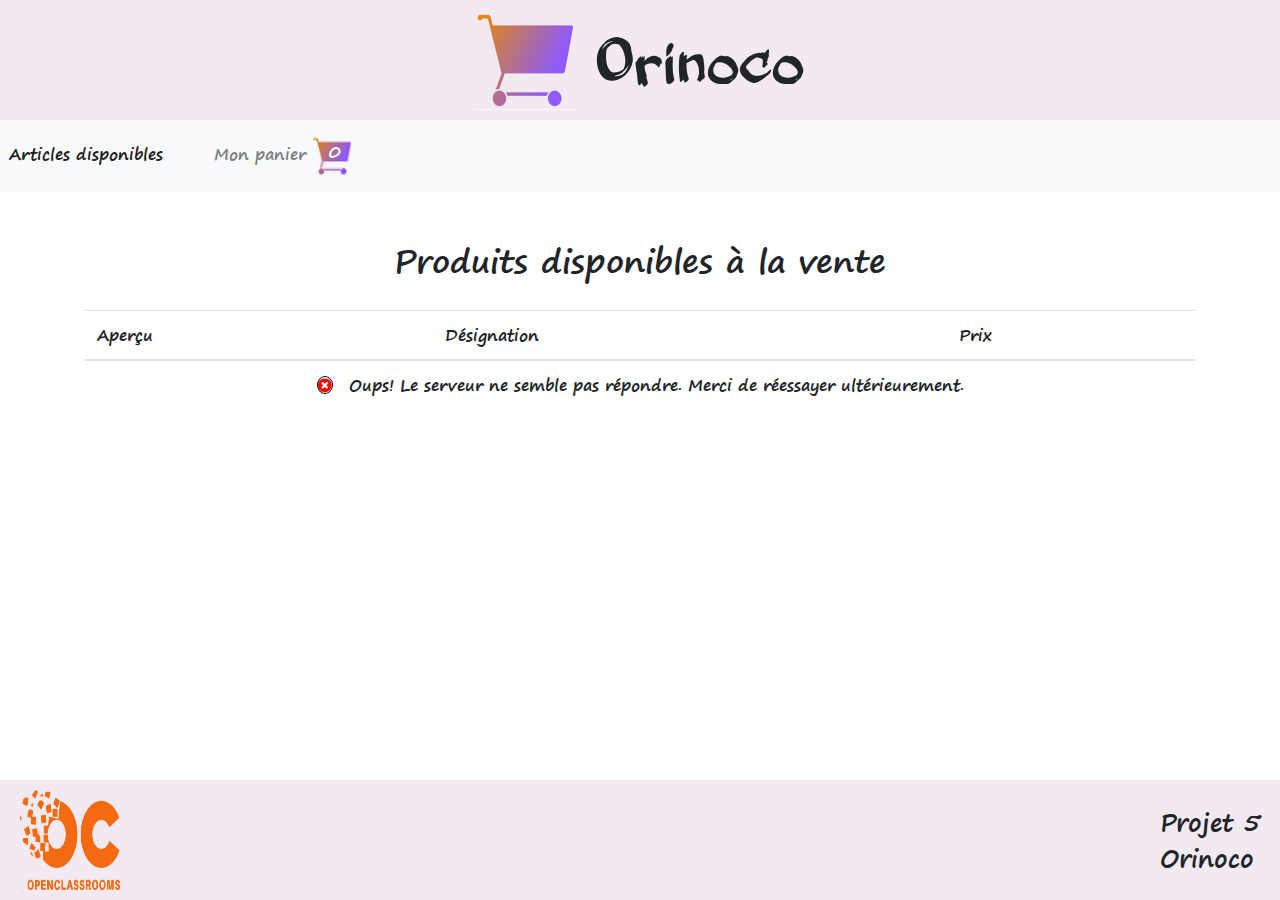
<file: index.html>
<!doctype html>
<html lang="fr">
    <head>
        <meta charset="utf-8">
        <meta name="keywords" content="vente en ligne, orinoco, caméra, acheter une caméra, e-commerce, vente de caméra, caméra vintage">
        <meta name="description" content="Orinoco est un site e-commerce proposant la vente de produits par thématique. Besoin d'un produit rapidemment ? Orinoco est là pour vous !">
        <meta name="viewport" content="width=device-width, initial-scale=1.0">
        
        <link rel="stylesheet" type="text/css" href="styles/styles.css">
        <link rel="stylesheet" type="text/css" href="https://stackpath.bootstrapcdn.com/bootstrap/4.4.1/css/bootstrap.min.css">
        <link rel="stylesheet" type="text/css" href="https://stackpath.bootstrapcdn.com/font-awesome/4.7.0/css/font-awesome.min.css">

        <script src="https://code.jquery.com/jquery-3.4.1.slim.min.js" defer></script>
        <script src="https://stackpath.bootstrapcdn.com/bootstrap/4.4.1/js/bootstrap.min.js" defer></script>
        <script src="scripts/base.js" defer></script>
        <script src="scripts/productsList.js" defer></script>

        <link rel="shortcut icon" type="image/png" href="images/favicon.png">
        <title>Orinoco - Vente en ligne de caméra</title>
    </head>
    <body>
        <header class="row justify-content-center">
            <div class="col-12 col-md-6 col-lg-2 header justify-content-center">
                <img src="images/logo-orinoco.png" alt="Logo de Orinoco" />
                <h1>Orinoco</h1>
            </div>
        </header>
        <div class="row">
            <nav class="navbar navbar-expand-sm navbar-light bg-light col-lg-12">
                <button class="navbar-toggler" type="button" data-toggle="collapse" data-target="#navbarNav" aria-controls="navbarNav" aria-expanded="false" aria-label="Toggle navigation">
                    <span class="navbar-toggler-icon"></span>
                </button>
                <div>
                    <img src="images/favicon.png" alt="Le panier de produits" /><span class="cart">0</span>
                </div>
                <div class="collapse navbar-collapse" id="navbarNav">
                    <ul class="navbar-nav">
                        <li class="nav-item active">
                            <a class="nav-link" href="index.html">Articles disponibles<span class="sr-only">(current)</span></a>
                        </li>
                        <li class="nav-item">
                            <a class="nav-link" href="/templates/cart.html">Mon panier <img src="images/favicon.png" alt="Le panier de produits" /><span class="cart">0</span></a>
                        </li>
                    </ul>
                </div>
            </nav>
        </div>
        <main class="main row">
            <section class="container">
                <h2>Produits disponibles à la vente</h2>
    
                <table class="table table-striped">
                    <thead>
                    <tr>
                        <th>Aperçu</th>
                        <th>Désignation</th>
                        <th>Prix</th>
                    </tr>
                    </thead>
                    <tbody id="content-list">

                    </tbody>
                </table>

            </section>
        </main>
        <footer class="row">
            <div class="col-lg-12 footer">
                <img src="images/OC-logo.png" alt="Logo d'OpenClassrooms" />
                <ul>
                    <li>Projet 5</li>
                    <li>Orinoco</li>
                </ul>
            </div>
        </footer>
    </body>
</html>
</file>
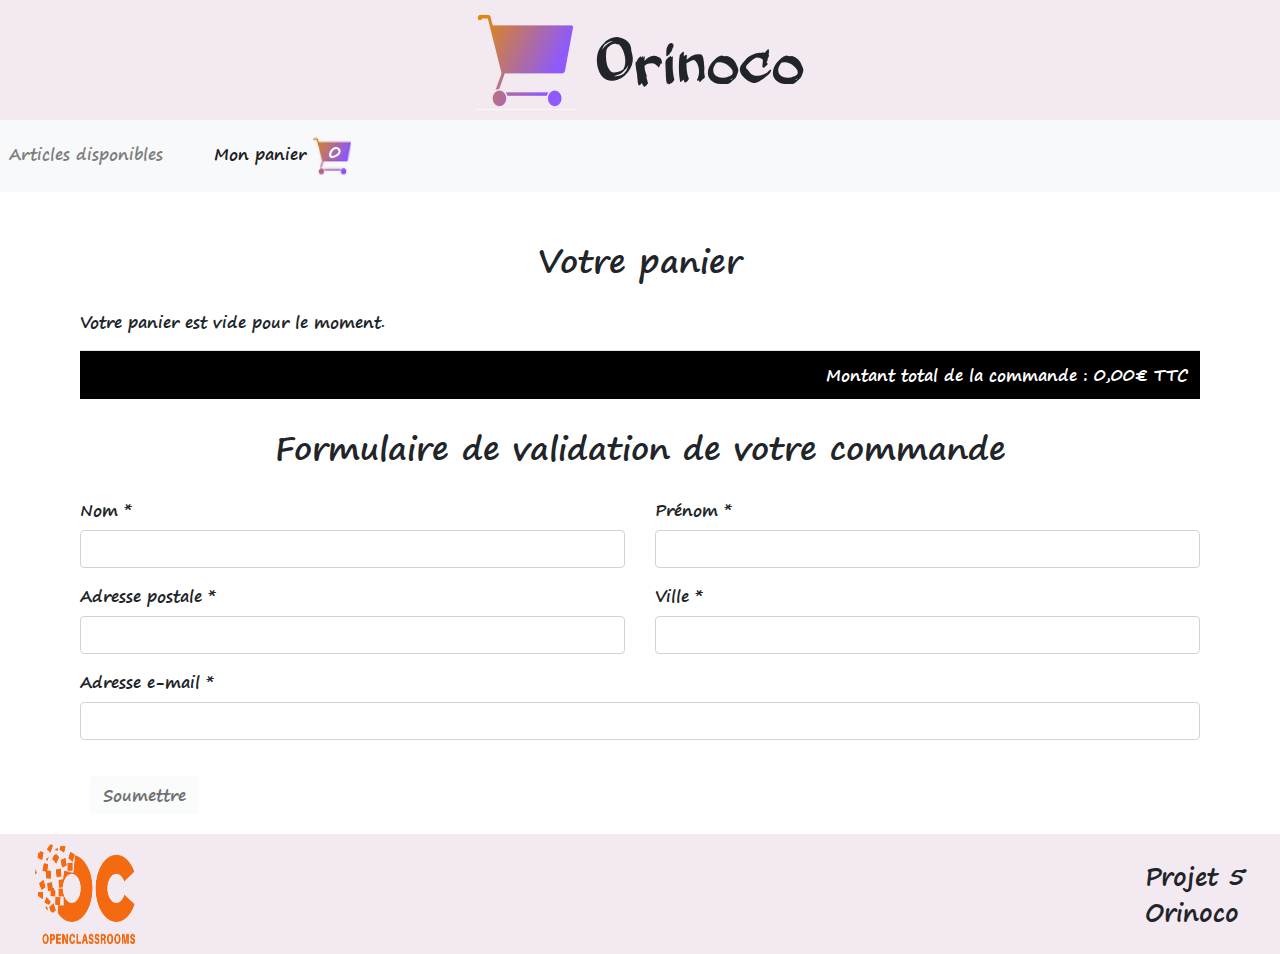
<file: templates/cart.html>
<!doctype html>
<html lang="fr">
    <head>
        <meta charset="utf-8">
       
        <meta name="viewport" content="width=device-width, initial-scale=1.0">
        <meta name="robots" content= "nofollow">
        
        <link rel="stylesheet" type="text/css" href="https://stackpath.bootstrapcdn.com/bootstrap/4.4.1/css/bootstrap.min.css">
        <link rel="stylesheet" type="text/css" href="https://stackpath.bootstrapcdn.com/font-awesome/4.7.0/css/font-awesome.min.css">
        <link rel="stylesheet" type="text/css" href="../styles/styles.css">

        <script src="../scripts/base.js" defer></script>
        <script src="../scripts/card.js" defer></script>
        <script src="https://code.jquery.com/jquery-3.4.1.slim.min.js" defer></script>
        <script src="https://stackpath.bootstrapcdn.com/bootstrap/4.4.1/js/bootstrap.min.js" defer></script>

        <link rel="shortcut icon" type="image/png" href="../images/favicon.png">
        <title>Orinoco - Mon panier</title>
    </head>
    <body>
        <header class="row justify-content-center">
            <div class="col-12 col-md-6 col-lg-2 header justify-content-center">
                <img src="../images/logo-orinoco.png" alt="Logo de Orinoco" />
                <h1>Orinoco</h1>
            </div>
        </header>
        <div class="row">
            <nav class="navbar navbar-expand-sm navbar-light bg-light col-lg-12">
                <button class="navbar-toggler" type="button" data-toggle="collapse" data-target="#navbarNav" aria-controls="navbarNav" aria-expanded="false" aria-label="Toggle navigation">
                    <span class="navbar-toggler-icon"></span>
                </button>
                <div>
                    <img src="../images/favicon.png" alt="Le panier de produits" /><span class="cart">0</span>
                </div>
                <div class="collapse navbar-collapse" id="navbarNav">
                    <ul class="navbar-nav">
                        <li class="nav-item">
                            <a class="nav-link" href="../index.html">Articles disponibles<span class="sr-only">(current)</span></a>
                        </li>
                        <li class="nav-item active">
                            <a class="nav-link" href="/templates/cart.html">Mon panier <img src="../images/favicon.png" alt="Le panier de produits" /><span class="cart">0</span></a>
                        </li>
                    </ul>
                </div>
            </nav>
        </div>
        <main class="main container">
            <section id="card-content">
                <h2>Votre panier</h2>
                <div id="nbElement"></div>
                <table class="table table-striped">
                    <thead id="headCart">

                    </thead>
                    <tbody id="contentCart">

                    </tbody>
                </table> 
            </section>
            <section id="form-content">
                <h2>Formulaire de validation de votre commande</h2>
                <form id="myForm">
                    <div class="row">
                        <div class="form-group col-lg-6">
                            <label for="familyname">Nom *</label>
                            <input type="text" id="familyname" name="lastName" class="form-control" required>
                        </div>
                        <div class="form-group col-lg-6">
                            <label for="firstname">Prénom *</label>
                            <input type="text" id="firstname" name="firstName" class="form-control" required>
                        </div>
                    </div>
                    <div class="row">
                        <div class="form-group col-lg-6">
                            <label for="adress">Adresse postale *</label>
                            <input type="text" id="adress" name="address" class="form-control" required>
                        </div>
                        <div class="form-group col-lg-6">
                            <label for="city">Ville *</label>
                            <input type="text" id="city" name="city" class="form-control" required>
                        </div>
                    </div>
                    <div class="form-group">
                        <label for="mail">Adresse e-mail *</label>
                        <input type="email" id="mail" name="email" class="form-control" required>
                    </div>
                    <input type="submit" id="submit" value="Soumettre" class="btn btn-light"/>
                </form>
            </section>
        </main>
        <footer class="row">
            <div class="col-lg-12 footer">
                <img src="../images/OC-logo.png" alt="Logo d'OpenClassrooms" />
                <ul>
                    <li>Projet 5</li>
                    <li>Orinoco</li>
                </ul>
            </div>
        </footer>
    </body>
</html>
</file>
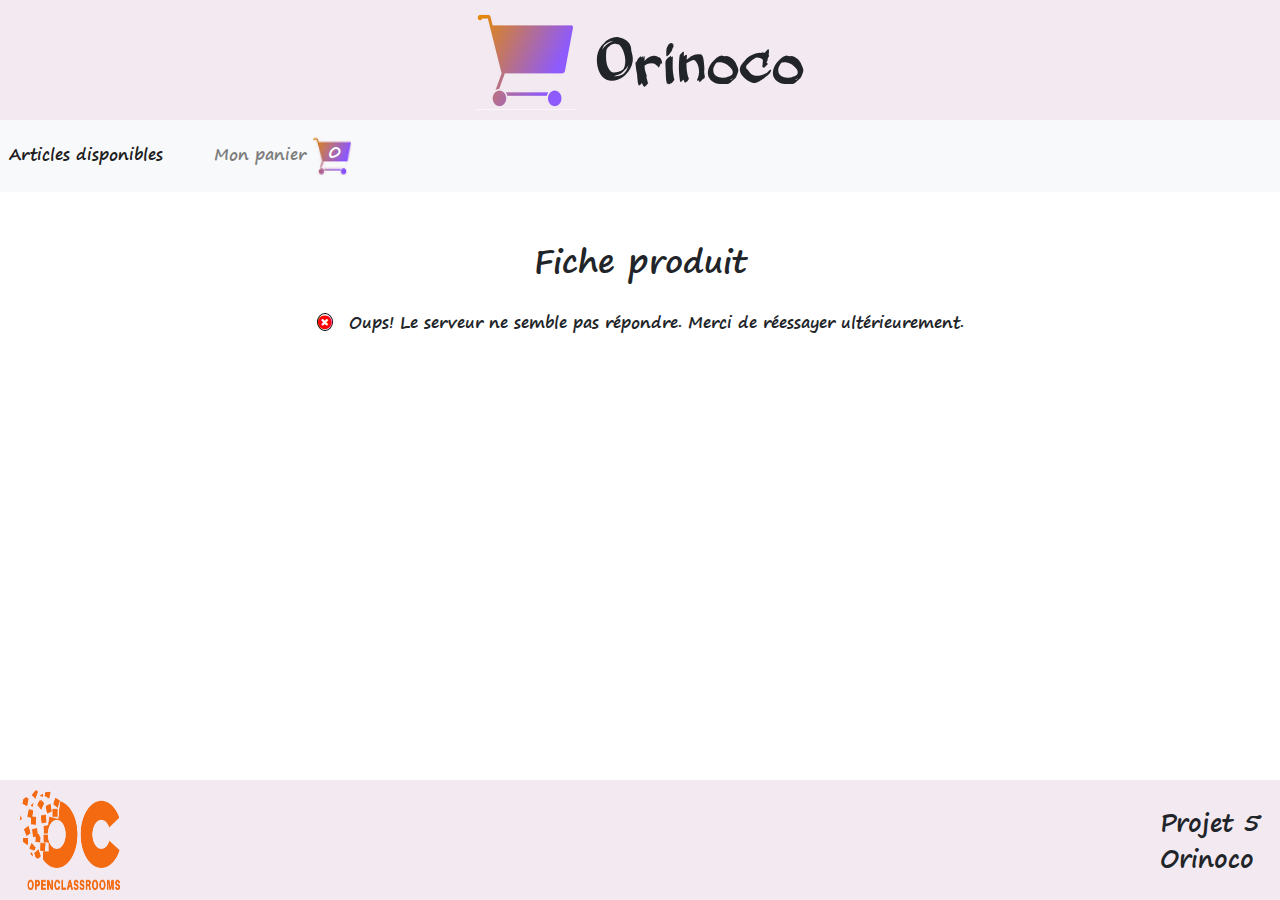
<file: templates/product.html>
<!doctype html>
<html lang="fr">
    <head>
        <meta charset="utf-8">
        <meta name="keywords" content="vente en ligne, orinoco, caméra, acheter une caméra, e-commerce, vente de caméra, caméra vintage">
        <meta name="description" content="Orinoco est un site e-commerce proposant la vente de produits par thématique. Besoin d'un produit rapidemment ? Orinoco est là pour vous !">
        <meta name="viewport" content="width=device-width, initial-scale=1.0">
        
        <link rel="stylesheet" type="text/css" href="../styles/styles.css">
        <link rel="stylesheet" type="text/css" href="https://stackpath.bootstrapcdn.com/bootstrap/4.4.1/css/bootstrap.min.css">
        <link rel="stylesheet" type="text/css" href="https://stackpath.bootstrapcdn.com/font-awesome/4.7.0/css/font-awesome.min.css">

        <script src="../scripts/base.js" defer></script>
        <script src="../scripts/product.js" defer></script>
        <script src="https://code.jquery.com/jquery-3.4.1.slim.min.js" defer></script>
        <script src="https://stackpath.bootstrapcdn.com/bootstrap/4.4.1/js/bootstrap.min.js" defer></script>

        <link rel="shortcut icon" type="image/png" href="../images/favicon.png">
        <title>Orinoco - Visualisation du produit</title>
    </head>
    <body>
        <header class="row justify-content-center">
            <div class="col-12 col-md-6 col-lg-2 header justify-content-center">
                <img src="../images/logo-orinoco.png" alt="Logo de Orinoco" />
                <h1>Orinoco</h1>
            </div>
        </header>
        <div class="row">
            <nav class="navbar navbar-expand-sm navbar-light bg-light col-lg-12">
                <button class="navbar-toggler" type="button" data-toggle="collapse" data-target="#navbarNav" aria-controls="navbarNav" aria-expanded="false" aria-label="Toggle navigation">
                    <span class="navbar-toggler-icon"></span>
                </button>
                <div>
                    <img src="../images/favicon.png" alt="Le panier de produits" /><span class="cart">0</span>
                </div>
                <div class="collapse navbar-collapse" id="navbarNav">
                    <ul class="navbar-nav">
                        <li class="nav-item active">
                            <a class="nav-link" href="../index.html">Articles disponibles<span class="sr-only">(current)</span></a>
                        </li>
                        <li class="nav-item">
                            <a class="nav-link" href="/templates/cart.html">Mon panier <img src="../images/favicon.png" alt="Le panier de produits" /><span class="cart">0</span></a>
                        </li>
                    </ul>
                </div>
            </nav>
        </div>
        <main class="main row">
            <article class="container">
                <h2>Fiche produit</h2>
                <div id="msgLoading"></div>
                <div class="row" id="product">
                    <div class="col-lg-6" id="picture">

                    </div>
                    <div class="col-lg-6" id="desc">

                    </div>
                </div>
                <div class="row justify-content-center">
                    <button class="btn btn-light" id="modalDisplay" type="button" data-toggle="modal" data-target="#cartModal">
                        <i class="fa fa-shopping-cart"></i>Ajouter au panier
                    </button>
                    <a href="../index.html" type="button" class="btn btn-dark"><i class="fa fa-undo"></i>Retour</a>
                </div>
                <div class="modal fade" id="cartModal" tabindex="-1" role="dialog" aria-labelledby="cartModal" aria-hidden="true">
                    <div class="modal-dialog" role="document">
                        <div class="modal-content">
                            <div class="modal-header">
                                <h5 class="modal-title" id="exampleModalLabel">Confirmation d'achat</h5>
                                <button type="button" class="close" data-dismiss="modal" aria-label="Close">
                                    <span aria-hidden="true">&times;</span>
                                </button>
                            </div>
                            <div class="modal-body" id="modalBody">
                            </div>
                            <div class="modal-footer">
                                <button type="button" id="addCart" class="btn btn-light">Oui</button>
                                <button type="button" class="btn btn-dark" data-dismiss="modal">Non</button>
                            </div>
                        </div>
                    </div>
                </div>
            </article>
        </main>
        <footer class="row">
            <div class="col-lg-12 footer">
                <img src="../images/OC-logo.png" alt="Logo d'OpenClassrooms" />
                <ul>
                    <li>Projet 5</li>
                    <li>Orinoco</li>
                </ul>
            </div>
        </footer>
    </body>
</html>
</file>
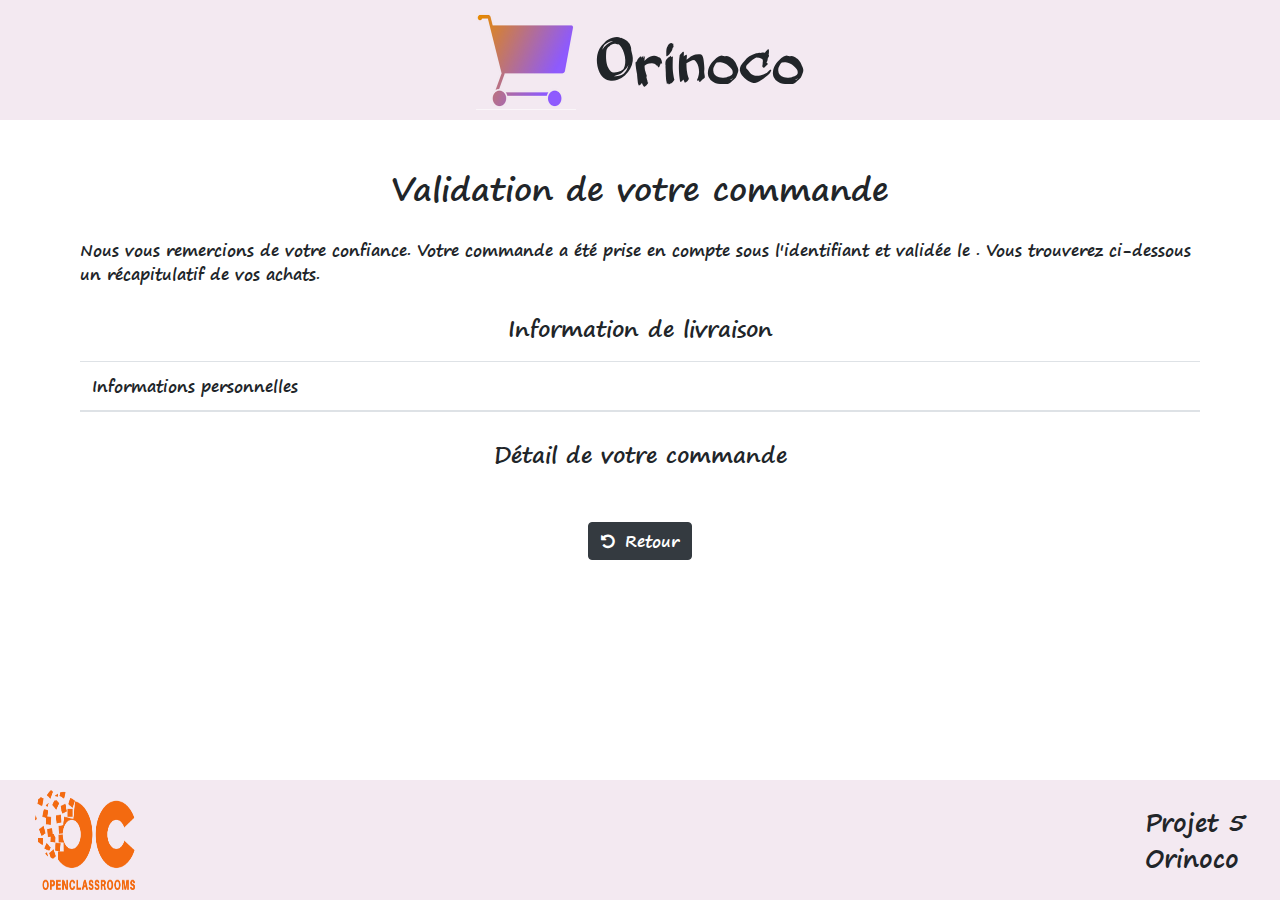
<file: templates/validation.html>
<!doctype html>
<html lang="fr">
    <head>
        <meta charset="utf-8">
        <meta name="viewport" content="width=device-width, initial-scale=1.0">
        <meta name="robots" content= "nofollow"> 
        
        <link rel="stylesheet" type="text/css" href="https://stackpath.bootstrapcdn.com/bootstrap/4.4.1/css/bootstrap.min.css">
        <link rel="stylesheet" type="text/css" href="https://stackpath.bootstrapcdn.com/font-awesome/4.7.0/css/font-awesome.min.css">
        <link rel="stylesheet" type="text/css" href="../styles/styles.css">

        <script src="../scripts/base.js" defer></script>
        <script src="../scripts/validation.js" defer></script>
        <script src="https://code.jquery.com/jquery-3.4.1.slim.min.js" defer></script>
        <script src="https://stackpath.bootstrapcdn.com/bootstrap/4.4.1/js/bootstrap.min.js" defer></script>

        <link rel="shortcut icon" type="image/png" href="../images/favicon.png">
        <title>Orinoco - Mon panier</title>
    </head>
    <body>
        <header class="row justify-content-center">
            <div class="col-12 col-md-6 col-lg-2 header justify-content-center">
                <img src="../images/logo-orinoco.png" alt="Logo de Orinoco" />
                <h1>Orinoco</h1>
            </div>
        </header>
        <main class="main container">
            <section id="validation-content">
                <h2>Validation de votre commande</h2>
                <p>Nous vous remercions de votre confiance. Votre commande a été prise en compte sous l'identifiant <span id="id"></span> 
                et validée le <span id="dateTime"></span>.
                Vous trouverez ci-dessous un récapitulatif de vos achats.</p>
                <section>
                    <h3>Information de livraison</h3>
                    <table class="table table-striped">
                        <thead>
                            <tr>
                                <th colspan='2'>Informations personnelles</th>
                            </tr>
                        </thead>
                        <tbody id="contact-content">
    
                        </tbody>
                    </table>
                </section>
                <section>
                    <h3>Détail de votre commande</h3>
                    <table class="table table-striped">
                        <thead id="headCart">
                       
                        </thead>
                        <tbody id="order-content">
    
                        </tbody>
                    </table>
                </section>               
            </section>
            <div class="row justify-content-center">
                <a href="../index.html" type="button" class="btn btn-dark"><i class="fa fa-undo"></i>Retour</a>
            </div>
        </main>
        <footer class="row">
            <div class="col-lg-12 footer">
                <img src="../images/OC-logo.png" alt="Logo d'OpenClassrooms" />
                <ul>
                    <li>Projet 5</li>
                    <li>Orinoco</li>
                </ul>
            </div>
        </footer>
    </body>
</html>
</file>
<file: styles/styles.css>
@font-face {
    font-family: "belligerent-Madness";
    src: url("../fonts/belligerent.ttf");
}
@font-face {
    font-family: "segoeprb";
    src: url("../fonts/segoeprb.ttf");
}

html {
    position: relative;
    min-height: 100%;
}

a, i, #content-list tr > td, #lenses, #quantity, input {
    cursor: pointer;
}

main, nav, footer {
    font-family: segoeprb, Arial, Helvetica, sans-serif;
}

header, footer {
    background-color: rgb(243,233,241);
}

.header, .footer {
    display: flex;
    align-items: center;
    height: 120px;
    padding: 30px;
}

.header img, .footer img {
    width: 100px;
    height: 100px;
}

.header h1 {
    margin-left: 20px;
    font-size: 4em;
    font-family: belligerent-Madness, Arial, Helvetica, sans-serif;
    position: relative;
    top: 10px;
}

.navbar img {
    width: 40px;
    height: 40px;
}

.navbar li:nth-child(1) {
    margin-right: 35px;
    position: relative;
    top: 6px;
}

.cart {
    position: relative;
    right: 23px;
    bottom: 2px;
    color: white;
}

@media screen and (min-width: 576px) {
    .navbar > button + div {
        display: none;
    }
}

@media screen and (max-width: 575px) {
    .nav-item:nth-child(2) > .nav-link img,
    .nav-item:nth-child(2) .cart
    {
        display: none;
    }
    .navbar button, .nav-item{
        margin-left: 10px;
    }
}

.main h2 {
    margin: 30px 0;
    text-align: center;
}

main.main {
    padding: 20px 10px;
    margin-bottom: 100px;
    min-width: 360px;
}

footer.row {
    position: absolute;
    bottom: 0;
    right: 0;
    left: 0;
}

.footer {
    justify-content: space-between;
}

.footer img, .footer ul {
    margin: 0 20px;
}

.footer ul>li {
    list-style-type: none;
}

.footer ul {
    font-size: 1.5em;
}

#loading {
    width: 60px;
    height: 50px;
    margin: auto;
}

#content-list {
    text-align: center;
    overflow: hidden;
}

.table {
    overflow: hidden;
}

#content-list img:not(.loading) {
    max-width: 200px;
    height: auto;
}

#content-list td {
    vertical-align: middle;
}

#content-list .msg {
    background: white;
}

#content-list tr {
    opacity: 1;
    transition: opacity 0.5s 0s cubic-bezier(0.785, 0.135, 0.15, 0.86), transform 0.5s 0.3s cubic-bezier(0.55, 0.055, 0.675, 0.19);
}

#content-list tr:not(.msg):hover {
    opacity: 0.5; 
    transform: scale(1.05,1.05)  ;
    border: 2px solid rgb(184, 176, 184);
}

i.fa-times-circle {
    color: rgb(228, 0, 0);
    border: 1px solid black;
    border-radius: 50%;
    margin-right: 10px;
}

@media screen and (max-width: 500px) {
    #content-list img:not(.loading) {
        max-width: 100px;
    }
    .main {
        font-size: 0.9em;
    }
    .main h2, .main h3:not(.name) {
        font-size: 1.4em;
    }
    #quantity {
        width: 120px;
    }
    #table-price {
        width: 90%;
        margin: auto;
    }
}

@media screen and (max-width: 990px) {
    #desc {
        margin-top: 25px;
    }
}

@media screen and (min-width: 991px) {
    #picture {
        display: flex;
        align-items: center;
        background-color: black;
    }
}

#picture img{
    width: 100%;
    height: auto;
}

.btn {
    margin: 20px 10px;
}

#lenses {
    display: block;
    margin-bottom: 20px;
    width: auto;
    margin: 0 auto 20px auto;
}

.name {
    border: 2px solid black;
    padding: 20px 0;
    text-align: center;
    font-family: belligerent-Madness, Arial, Helvetica, sans-serif;
    font-size: 2.5em;
}

.name+p {
    text-align: center;
}

button>i, a>i {
    margin-right: 10px;
}

#msgLoading  {
    text-align: center;
}

#product+div {
    display:none;
}

i.fa-check-circle {
    font-size: 1.1em;
    color: green;
}

i.fa-times-circle {
    color: red;
}

.error {
    display: block;
    font-size: 0.8em;
    margin-right: 20px;
}

.table td {
    word-wrap: break-word;
    vertical-align: middle;
}

#contact-content tr:nth-child(5) > td:nth-child(2) {
    word-break: break-all;
}

.ref > td, .total > td{
    background-color: black;
    color: white;
}

.ref > td {
    text-align: center;
}

.total > td{
   text-align: right;
}

.displayTotal {
    text-align: left;
}

#order-content img{
    max-width: 200px;
    height: auto;
}

#validation-content h3 {
    font-size: 22px;
    text-align: center;
    padding: 10px;
    margin-top: 20px;
}

tbody.borderTable {
    border: 1px solid black;
}
</file>
